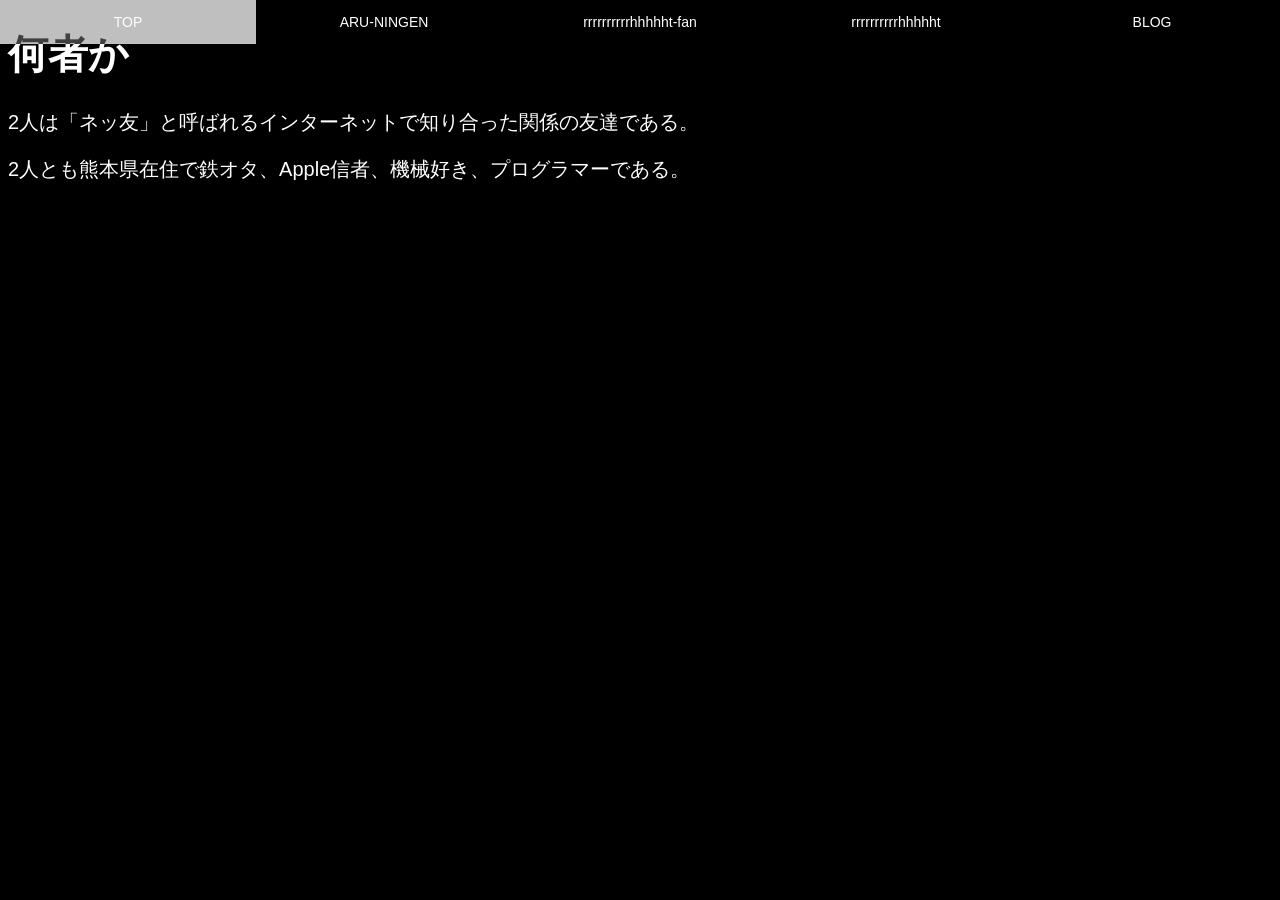
<file: index.html>
<!DOCTYPE html>
<html lang="ja">
  <head>
    <link rel="stylesheet" href="style.css">
  </head>
  <script src=style-css.js></script>
  <nav class="tab-bar">
    <a href="index.html" class="tab active" target="_blank" rel="noopener">TOP</a>
    <a href="ARU-NINGEN.html" class="tab" target="_blank" rel="noopener">ARU-NINGEN</a>
    <a href="rrrrrrrrrrhhhhht-fan.html" class="tab" target="_blank" rel="noopener">rrrrrrrrrrhhhhht-fan</a>
    <a href="rrrrrrrrrrhhhhht.html" class="tab" target="_blank" rel="noopener">rrrrrrrrrrhhhhht</a>
    <a href="blog.html" class="tab" target="_blank" rel="noopener">BLOG</a>
  </nav>
  <title>
    TOP - ARU-NINGENとrrrrrrrrrrhhhhhtのホームページ
  </title>
  <h1>

  </h1>
  <h1>
    何者か
  </h1>
  <p>
    2人は「ネッ友」と呼ばれるインターネットで知り合った関係の友達である。
  </p>
  <p>
    2人とも熊本県在住で鉄オタ、Apple信者、機械好き、プログラマーである。
  </p>
</html>
</file>
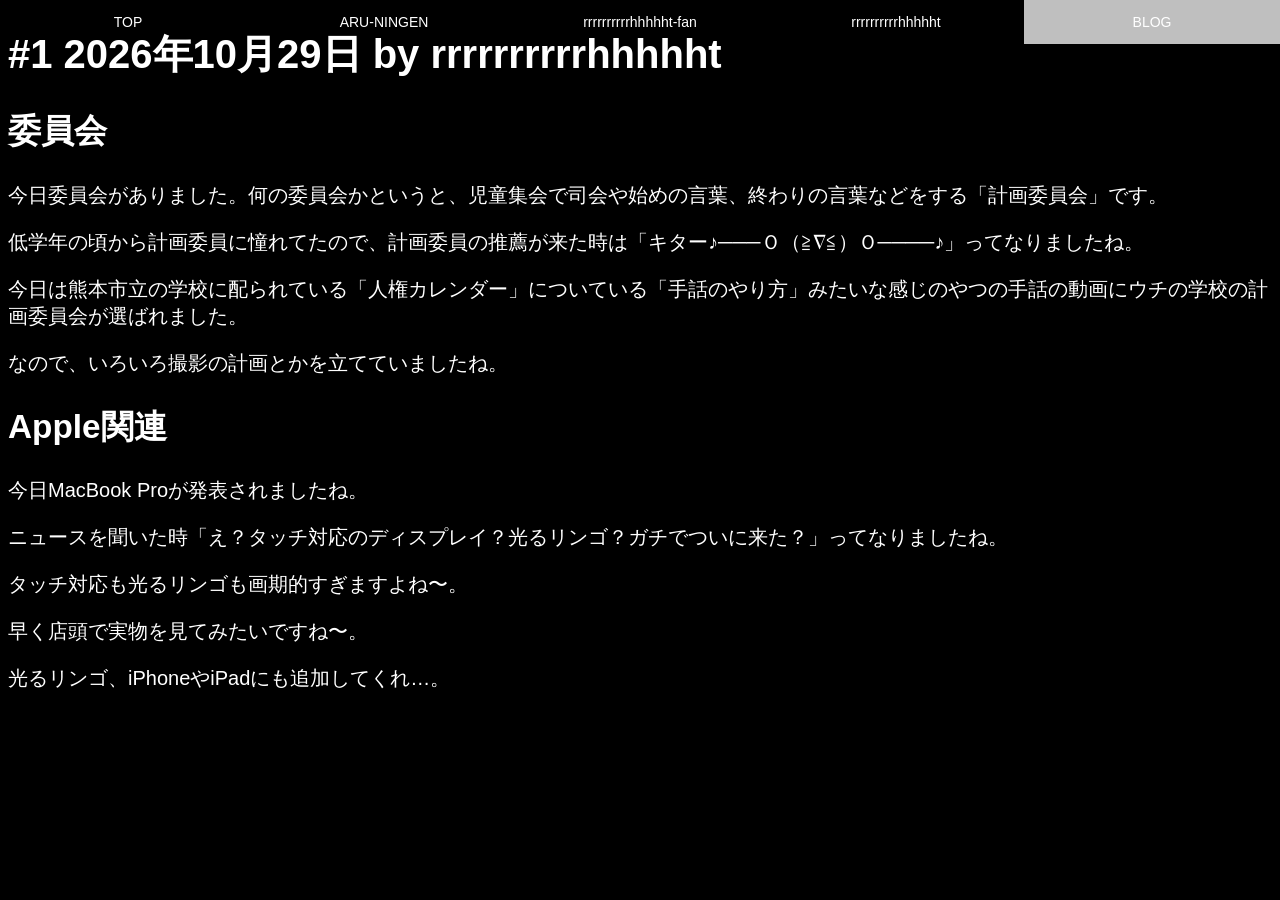
<file: 1-rrrrrrrrrrhhhhht.html>
<!DOCTYPE html>
<html lang="ja">
  <head>
    <link rel="stylesheet" href="style.css">
  </head>
  <nav class="tab-bar">
    <a href="index.html" class="tab" target="_blank" rel="noopener">TOP</a>
    <a href="ARU-NINGEN.html" class="tab" target="_blank" rel="noopener">ARU-NINGEN</a>
    <a href="rrrrrrrrrrhhhhht-fan.html" class="tab" target="_blank" rel="noopener">rrrrrrrrrrhhhhht-fan</a>
    <a href="rrrrrrrrrrhhhhht.html" class="tab" target="_blank" rel="noopener">rrrrrrrrrrhhhhht</a>
    <a href="blog.html" class="tab active" target="_blank" rel="noopener">BLOG</a>
  </nav>
  <title>
    #1 2026年10月29日　by rrrrrrrrrrhhhhht - ARU-NINGENとrrrrrrrrrrhhhhhtのホームページ
  </title>
  <h1>
    #1 2026年10月29日 by rrrrrrrrrrhhhhht
  </h1>
  <h2>
    委員会
  </h2>
  <p>
    今日委員会がありました。何の委員会かというと、児童集会で司会や始めの言葉、終わりの言葉などをする「計画委員会」です。
  </p>
  <p>
    低学年の頃から計画委員に憧れてたので、計画委員の推薦が来た時は「キター♪───Ｏ（≧∇≦）Ｏ────♪」ってなりましたね。
  </p>
  <p>
    今日は熊本市立の学校に配られている「人権カレンダー」についている「手話のやり方」みたいな感じのやつの手話の動画にウチの学校の計画委員会が選ばれました。
  </p>
  <p>
    なので、いろいろ撮影の計画とかを立てていましたね。
  </p>
  <h2>
    Apple関連
  </h2>
  <p>
    今日MacBook Proが発表されましたね。
  </p>
  <p>
    ニュースを聞いた時「え？タッチ対応のディスプレイ？光るリンゴ？ガチでついに来た？」ってなりましたね。
  </p>
  <p>
    タッチ対応も光るリンゴも画期的すぎますよね〜。
  </p>
  <p>
    早く店頭で実物を見てみたいですね〜。
  </p>
  <p>
    光るリンゴ、iPhoneやiPadにも追加してくれ…。
  </p>
</html>
</file>
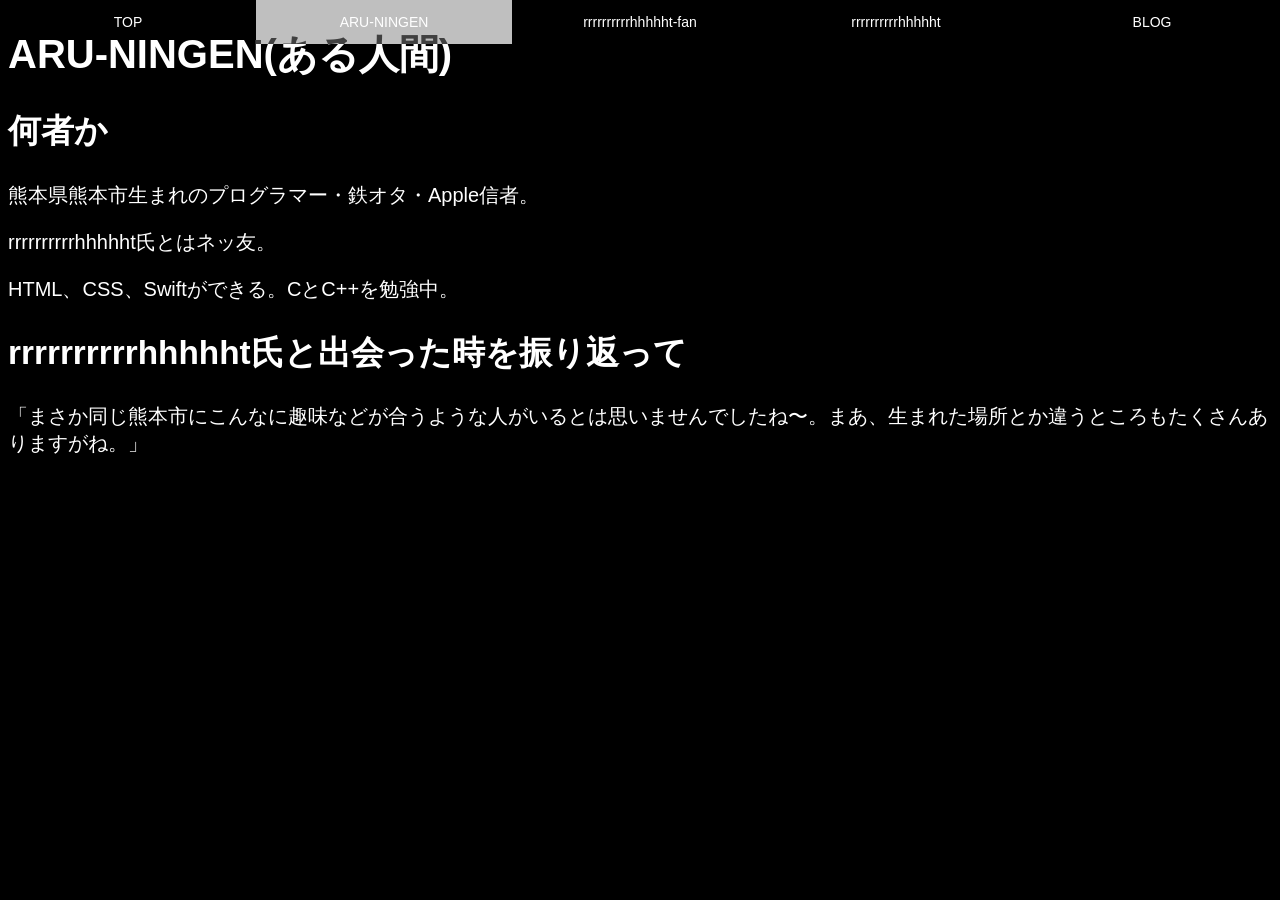
<file: ARU-NINGEN.html>
<!DOCTYPE html>
<html lang="ja">
  <head>
    <link rel="stylesheet" href="style.css">
  </head>
  <nav class="tab-bar">
    <a href="index.html" class="tab" target="_blank" rel="noopener">TOP</a>
    <a href="ARU-NINGEN.html" class="tab active" target="_blank" rel="noopener">ARU-NINGEN</a>
    <a href="rrrrrrrrrrhhhhht-fan.html" class="tab" target="_blank" rel="noopener">rrrrrrrrrrhhhhht-fan</a>
    <a href="rrrrrrrrrrhhhhht.html" class="tab" target="_blank" rel="noopener">rrrrrrrrrrhhhhht</a>
    <a href="blog.html" class="tab" target="_blank" rel="noopener">BLOG</a>
  </nav>
  <title>
    ARU-NINGEN - ARU-NINGENとrrrrrrrrrrhhhhhtのホームページ
  </title>
  <h1>
    ARU-NINGEN(ある人間)
  </h1>
  <h2>
    何者か
  </h2>
  <p>
    熊本県熊本市生まれのプログラマー・鉄オタ・Apple信者。
  </p>
  <p>
    rrrrrrrrrrhhhhht氏とはネッ友。
  </p>
  <p>
    HTML、CSS、Swiftができる。CとC++を勉強中。
  </p>
  <h2>
    rrrrrrrrrrhhhhht氏と出会った時を振り返って
  </h2>
  <p>
    「まさか同じ熊本市にこんなに趣味などが合うような人がいるとは思いませんでしたね〜。まあ、生まれた場所とか違うところもたくさんありますがね。」
  </p>
</html>
</file>
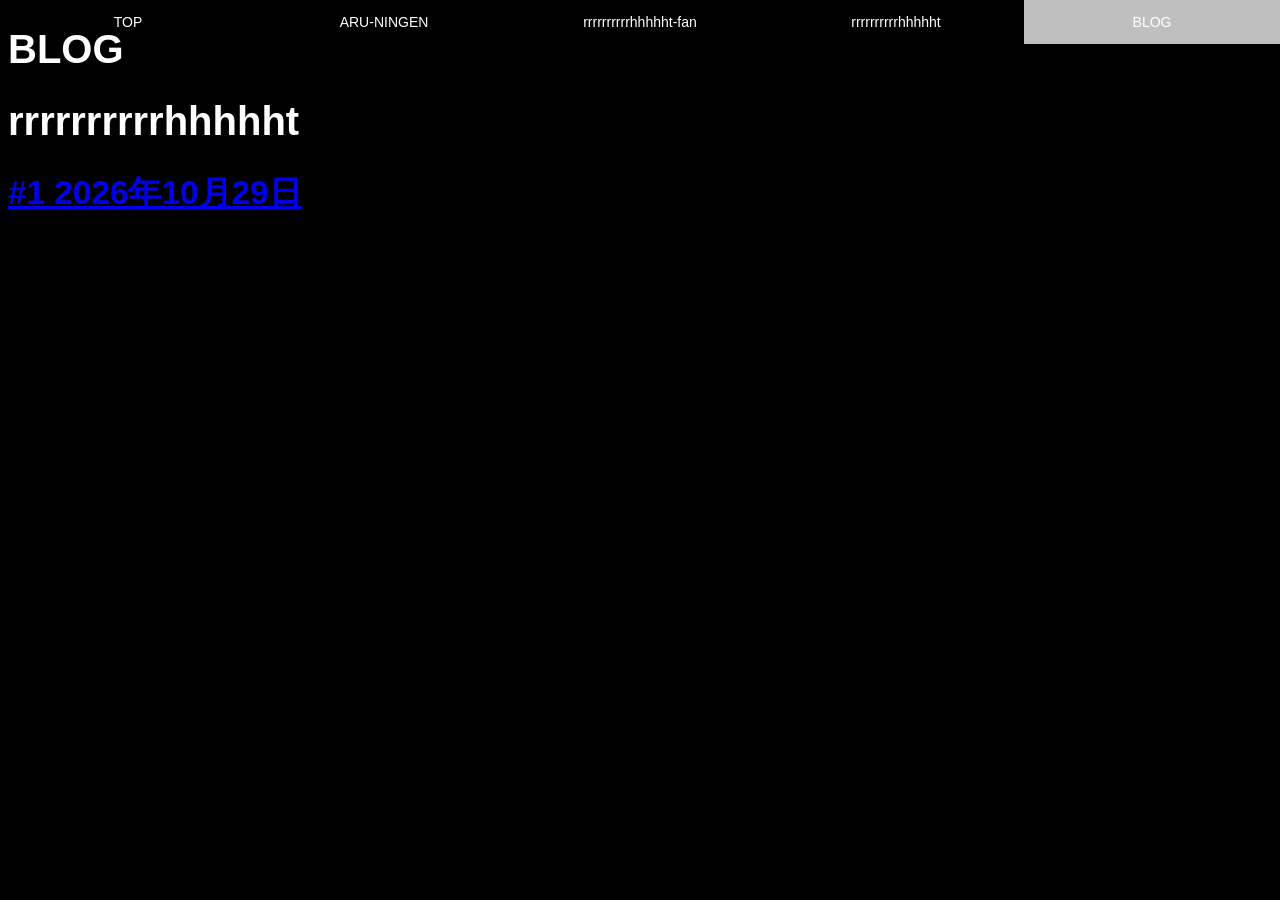
<file: blog.html>
<!DOCTYPE html>
<html lang="ja">
  <head>
    <link rel="stylesheet" href="style.css">
  </head>
  <nav class="tab-bar">
    <a href="index.html" class="tab" target="_blank" rel="noopener">TOP</a>
    <a href="ARU-NINGEN.html" class="tab" target="_blank" rel="noopener">ARU-NINGEN</a>
    <a href="rrrrrrrrrrhhhhht-fan.html" class="tab" target="_blank" rel="noopener">rrrrrrrrrrhhhhht-fan</a>
    <a href="rrrrrrrrrrhhhhht.html" class="tab" target="_blank" rel="noopener">rrrrrrrrrrhhhhht</a>
    <a href="blog.html" class="tab active" target="_blank" rel="noopener">BLOG</a>
  </nav>
  <title>
    BLOG - ARU-NINGENとrrrrrrrrrrhhhhhtのホームページ
  </title>
  <h1>
    BLOG
  </h1>
  <h1>
    rrrrrrrrrrhhhhht
  </h1>
  <h2>
    <a href="1-rrrrrrrrrrhhhhht.html">
      #1 2026年10月29日
    </a>
  </h2>
</html>
</file>
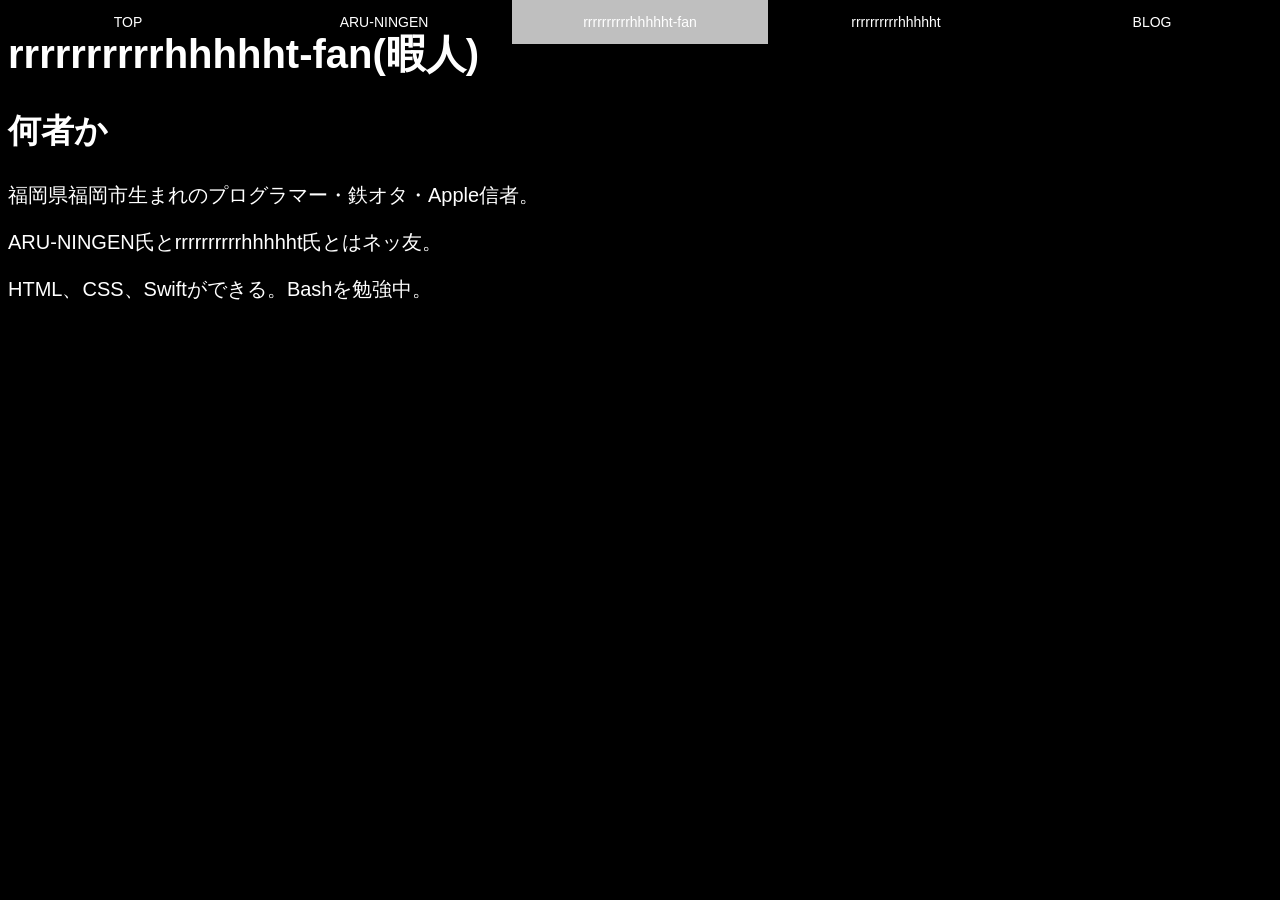
<file: rrrrrrrrrrhhhhht-fan.html>
<!DOCTYPE html>
<html lang="ja">
  <head>
    <link rel="stylesheet" href="style.css">
  </head>
  <nav class="tab-bar">
    <a href="index.html" class="tab" target="_blank" rel="noopener">TOP</a>
    <a href="ARU-NINGEN.html" class="tab" target="_blank" rel="noopener">ARU-NINGEN</a>
    <a href="rrrrrrrrrrhhhhht-fan.html" class="tab active" target="_blank" rel="noopener">rrrrrrrrrrhhhhht-fan</a>
    <a href="rrrrrrrrrrhhhhht.html" class="tab" target="_blank" rel="noopener">rrrrrrrrrrhhhhht</a>
    <a href="blog.html" class="tab" target="_blank" rel="noopener">BLOG</a>
  </nav>
  <title>
    rrrrrrrrrhhhhht-fan - ARU-NINGENとrrrrrrrrrrhhhhht-fanとrrrrrrrrrrhhhhhtのホームページ
  </title>
  <h1>
    rrrrrrrrrrhhhhht-fan(暇人)
  </h1>
  <h2>
    何者か
  </h2>
  <p>
    福岡県福岡市生まれのプログラマー・鉄オタ・Apple信者。
  </p>
  <p>
    ARU-NINGEN氏とrrrrrrrrrrhhhhht氏とはネッ友。
  </p>
  <p>
    HTML、CSS、Swiftができる。Bashを勉強中。
  </p>
</html>
</file>
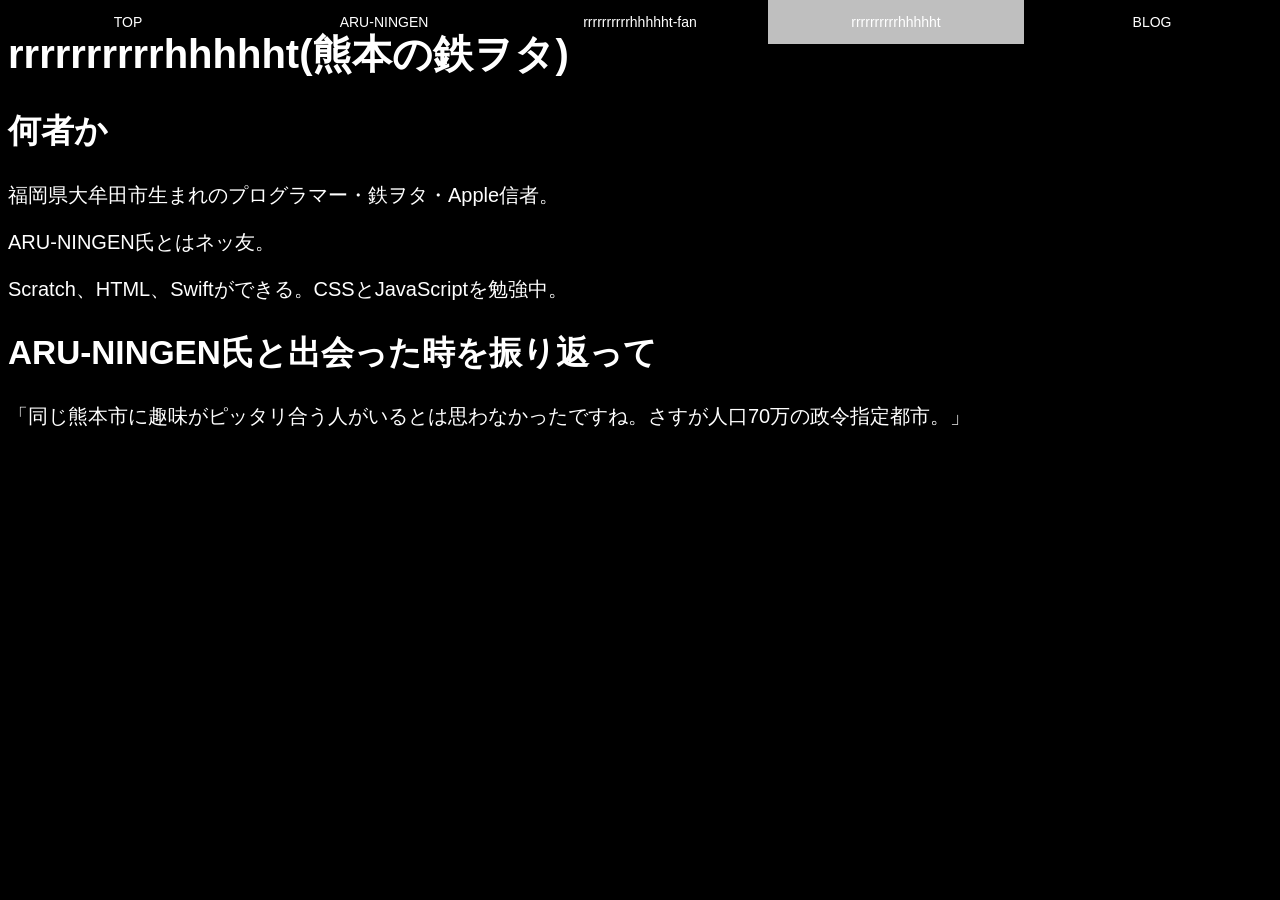
<file: rrrrrrrrrrhhhhht.html>
<!DOCTYPE html>
<html lang="ja">
  <head>
    <link rel="stylesheet" href="style.css">
  </head>
  <nav class="tab-bar">
    <a href="index.html" class="tab" target="_blank" rel="noopener">TOP</a>
    <a href="ARU-NINGEN.html" class="tab" target="_blank" rel="noopener">ARU-NINGEN</a>
    <a href="rrrrrrrrrrhhhhht-fan.html" class="tab" target="_blank" rel="noopener">rrrrrrrrrrhhhhht-fan</a>
    <a href="rrrrrrrrrrhhhhht.html" class="tab active" target="_blank" rel="noopener">rrrrrrrrrrhhhhht</a>
    <a href="blog.html" class="tab" target="_blank" rel="noopener">BLOG</a>
  </nav>
  <title>
    rrrrrrrrrrhhhhht - ARU-NINGENとrrrrrrrrrrhhhhhtのホームページ
  </title>
  <h1>
    rrrrrrrrrrhhhhht(熊本の鉄ヲタ)
  </h1>
  <h2>
    何者か
  </h2>
  <p>
    福岡県大牟田市生まれのプログラマー・鉄ヲタ・Apple信者。
  </p>
  <p>
    ARU-NINGEN氏とはネッ友。
  </p>
  <p>
    Scratch、HTML、Swiftができる。CSSとJavaScriptを勉強中。
  </p>
  <h2>
    ARU-NINGEN氏と出会った時を振り返って
  </h2>
  <p>
    「同じ熊本市に趣味がピッタリ合う人がいるとは思わなかったですね。さすが人口70万の政令指定都市。」
  </p>
</html>
</html>
</file>
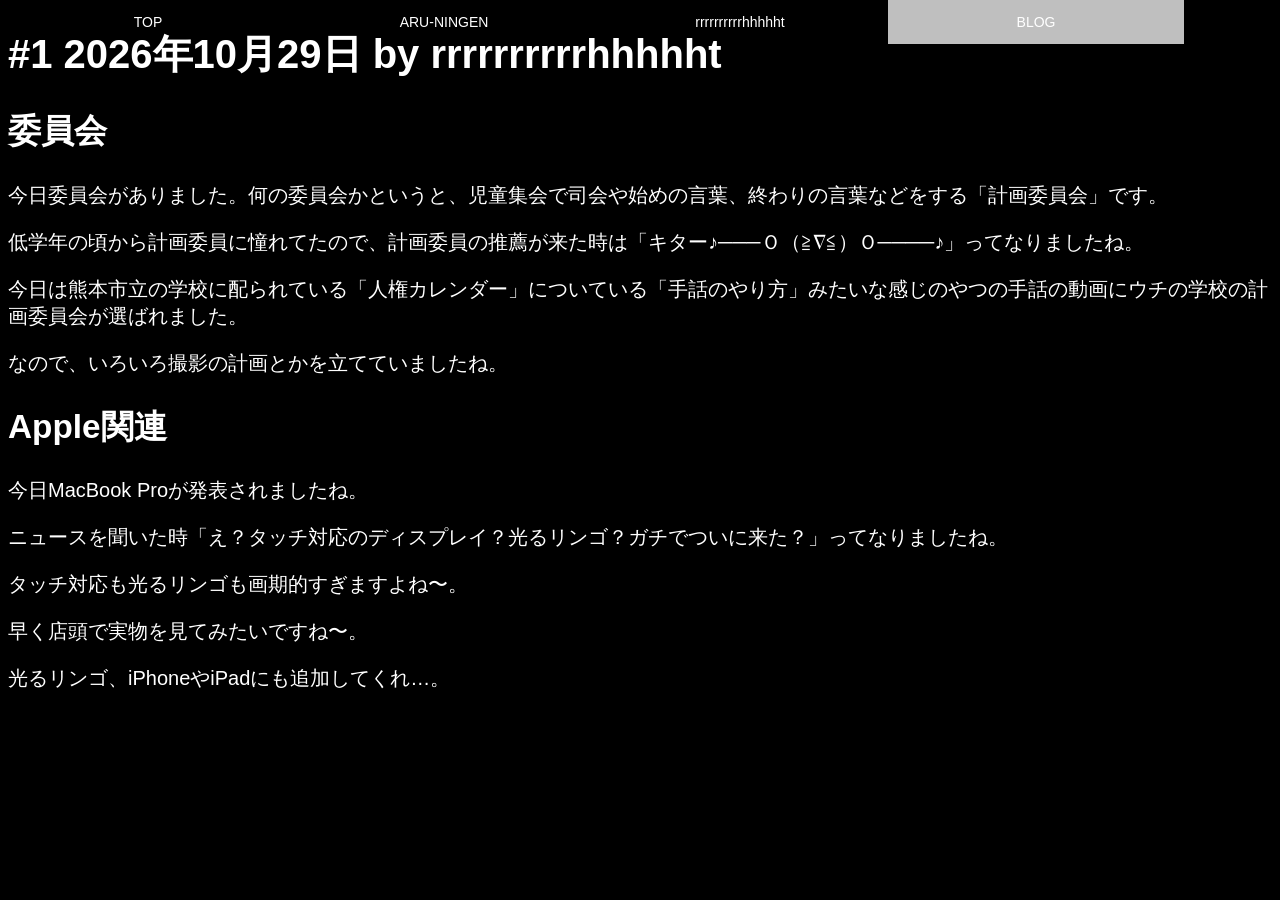
<file: blog/1-rrrrrrrrrrhhhhht.html>
<!DOCTYPE html>
<html lang="ja">
  <head>
    <link rel="stylesheet" href="https://aru-ningen.github.io/ARU-NINGEN-and-rrrrrrrrrrhhhhht-ARU-NINGEN/style.css">
  </head>
  <nav class="tab-bar">
    <a href="index.html" class="tab" target="_blank" rel="noopener">TOP</a>
    <a href="ARU-NINGEN.html" class="tab" target="_blank" rel="noopener">ARU-NINGEN</a>
    <a href="rrrrrrrrrrhhhhht.html" class="tab" target="_blank" rel="noopener">rrrrrrrrrrhhhhht</a>
    <a href="blog.html" class="tab active" target="_blank" rel="noopener">BLOG</a>
  </nav>
  <title>
    #1 2026年10月29日　by rrrrrrrrrrhhhhht - ARU-NINGENとrrrrrrrrrrhhhhhtのホームページ
  </title>
  <h1>
    #1 2026年10月29日 by rrrrrrrrrrhhhhht
  </h1>
  <h2>
    委員会
  </h2>
  <p>
    今日委員会がありました。何の委員会かというと、児童集会で司会や始めの言葉、終わりの言葉などをする「計画委員会」です。
  </p>
  <p>
    低学年の頃から計画委員に憧れてたので、計画委員の推薦が来た時は「キター♪───Ｏ（≧∇≦）Ｏ────♪」ってなりましたね。
  </p>
  <p>
    今日は熊本市立の学校に配られている「人権カレンダー」についている「手話のやり方」みたいな感じのやつの手話の動画にウチの学校の計画委員会が選ばれました。
  </p>
  <p>
    なので、いろいろ撮影の計画とかを立てていましたね。
  </p>
  <h2>
    Apple関連
  </h2>
  <p>
    今日MacBook Proが発表されましたね。
  </p>
  <p>
    ニュースを聞いた時「え？タッチ対応のディスプレイ？光るリンゴ？ガチでついに来た？」ってなりましたね。
  </p>
  <p>
    タッチ対応も光るリンゴも画期的すぎますよね〜。
  </p>
  <p>
    早く店頭で実物を見てみたいですね〜。
  </p>
  <p>
    光るリンゴ、iPhoneやiPadにも追加してくれ…。
  </p>
</html>
</file>
<file: style.css>
.tab-bar {
  display: flex;
  background-color: #000000;
  width: 100%;
  position: fixed;
  top: 0;
  left: 0;
  box-shadow: 0 2px 5px rgba(0,0,0,0.5);
  width:100vw;
  height:auto;
}

.tab {
  color: #ffffff;
  padding: 14px 20px;
  text-decoration: none;
  font-family: -apple-system, "Tsukushi B Round Gothic", "Hiragino Kaku Gothic ProN", "Hiragino Kaku Gothic Pro", sans-serif;
  font-size: 14px;
  transition: background-color 0.5s;
  width: 20vw;
  height:auto;
  text-align: center;
}

.tab:hover {
  background-color: #404040;
}

.tab.active {
  background-color: #bfbfbf;
  width: 20vw;
  height: auto;
  text-align: center;
}

body {
  background-color: #000000
}

h1 {
  color: #ffffff;
  font-size: 30pt;
  font-family: -apple-system, "Tsukushi B Round Gothic", "Hiragino Kaku Gothic ProN", "Hiragino Kaku Gothic Pro", sans-serif;
  font-weight: 600;
  mix-blend-mode: difference;
  text-decoration: none;
}

h2 {
  color: #ffffff;
  font-size: 25pt;
  font-family: -apple-system, "Tsukushi B Round Gothic", "Hiragino Kaku Gothic ProN", "Hiragino Kaku Gothic Pro", sans-serif;
  font-weight: 600;
  mix-blend-mode: difference;
  text-decoration: none;
}

h3 {
  color: #ffffff;
  font-size: 22.5pt;
  font-family: -apple-system, "Tsukushi B Round Gothic", "Hiragino Kaku Gothic ProN", "Hiragino Kaku Gothic Pro", sans-serif;
  font-weight: 500;
  mix-blend-mode: difference;
  text-decoration: none;
}

p {
  color: #ffffff;
  font-size: 15pt;
  font-family: -apple-system, "Tsukushi B Round Gothic", "Hiragino Kaku Gothic ProN", "Hiragino Kaku Gothic Pro", sans-serif;
  font-weight: 500;
  mix-blend-mode: difference;
  text-decoration: none;
}
</file>
